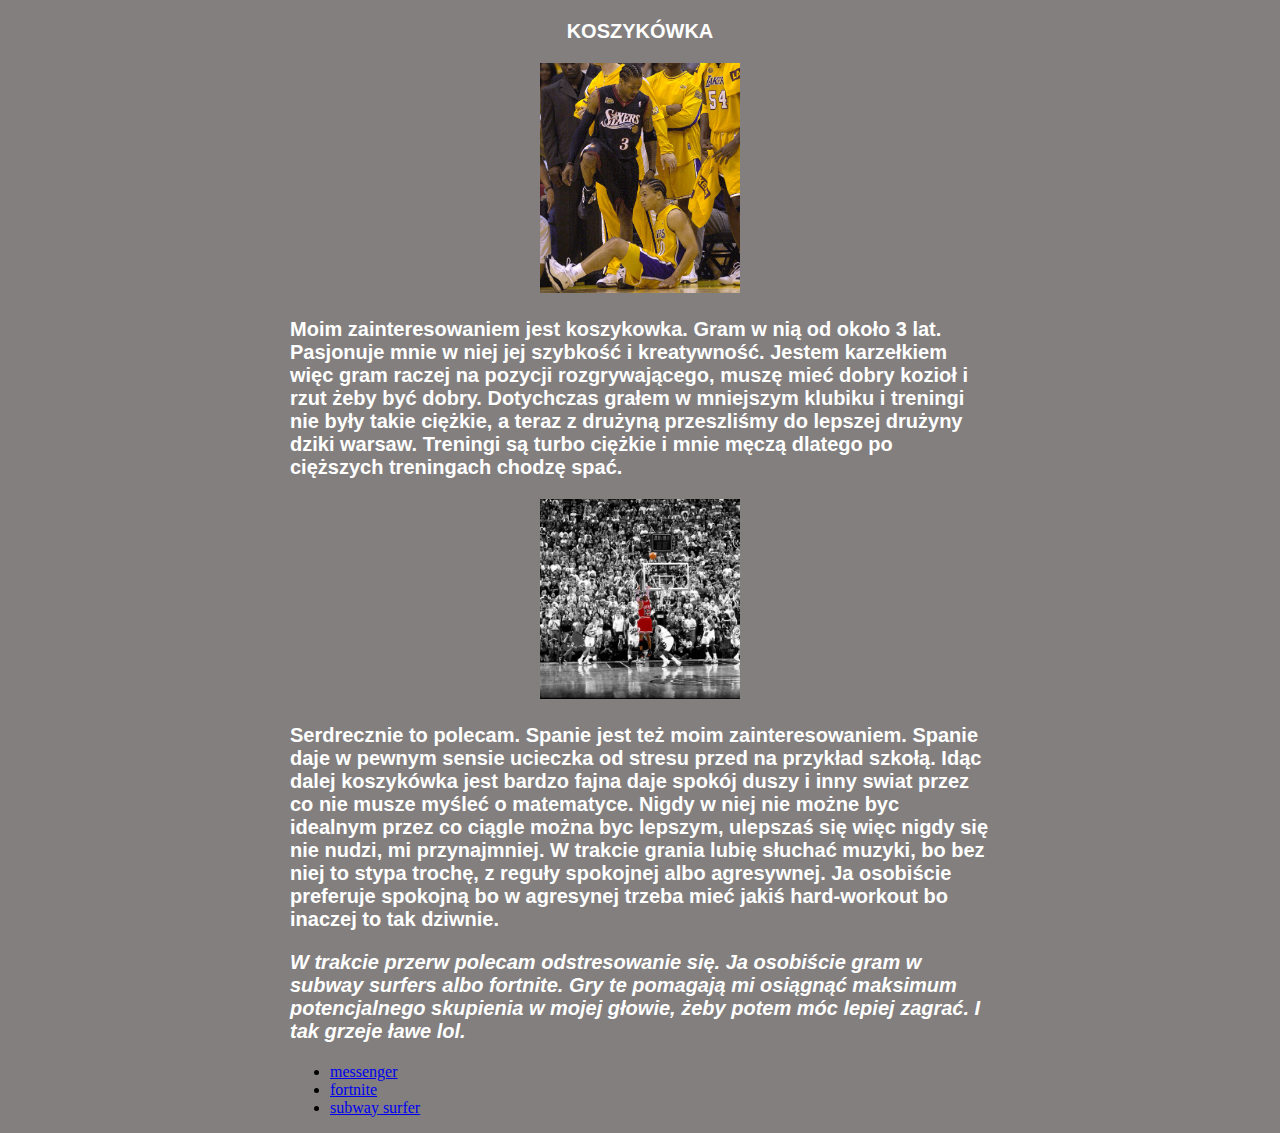
<file: index.html>
<!DOCTYPE html>
<html lang="en">
   
<head>
    <meta charset="UTF-8">
    <meta http-equiv="X-UA-Compatible" content="IE=edge">
    <meta name="viewport" content="width=device-width, initial-scale=1.0">
    <title>Document</title>
    <link rel="stylesheet" href="styl.css">
</head>
<body>
    
    <div>
    <p align="center">KOSZYKÓWKA</p>

    <p align="center"><img src="allen.png" alt=""width=200></p>

    <p>Moim zainteresowaniem jest koszykowka. Gram w nią od około 3 lat. Pasjonuje mnie w niej jej szybkość i kreatywność. Jestem karzełkiem więc gram raczej na pozycji rozgrywającego, muszę mieć dobry kozioł i rzut żeby być dobry. Dotychczas grałem w mniejszym klubiku i treningi nie były takie ciężkie, a teraz z drużyną przeszliśmy do lepszej drużyny dziki warsaw. Treningi są turbo ciężkie i mnie męczą dlatego po cięższych treningach chodzę spać.</p>

    <p align="center"><img src="jordan.jpg" alt=""width=200></p>

    <p>Serdrecznie to polecam. Spanie jest też moim zainteresowaniem. Spanie daje w pewnym sensie ucieczka od stresu przed na przykład szkołą. Idąc dalej koszykówka jest bardzo fajna daje spokój duszy i inny swiat przez co nie musze myśleć o matematyce. Nigdy w niej nie możne byc idealnym przez co ciągle można byc lepszym, ulepszaś się więc nigdy się nie nudzi, mi przynajmniej. W trakcie grania lubię słuchać muzyki, bo bez niej to stypa trochę, z reguły spokojnej albo agresywnej. Ja osobiście preferuje spokojną bo w agresynej trzeba mieć jakiś hard-workout bo inaczej to tak dziwnie.</u>   
    </p>


    <p> <i>W trakcie przerw polecam odstresowanie się. Ja osobiście gram w subway surfers albo fortnite. Gry te pomagają mi osiągnąć maksimum potencjalnego skupienia w mojej głowie, żeby potem móc lepiej zagrać. I tak grzeje ławe lol.</i> </p>
   
    <ul>
        <li><a href="https://www.messenger.com">messenger</a></li>
        <li><a href="https://www.epicgames.com/fortnite/pl">fortnite</a></li>
        <li><a href="https://subwaysurf.io">subway surfer</a></li>
        </ul>
    </body>
    </div>
</html>
</file>
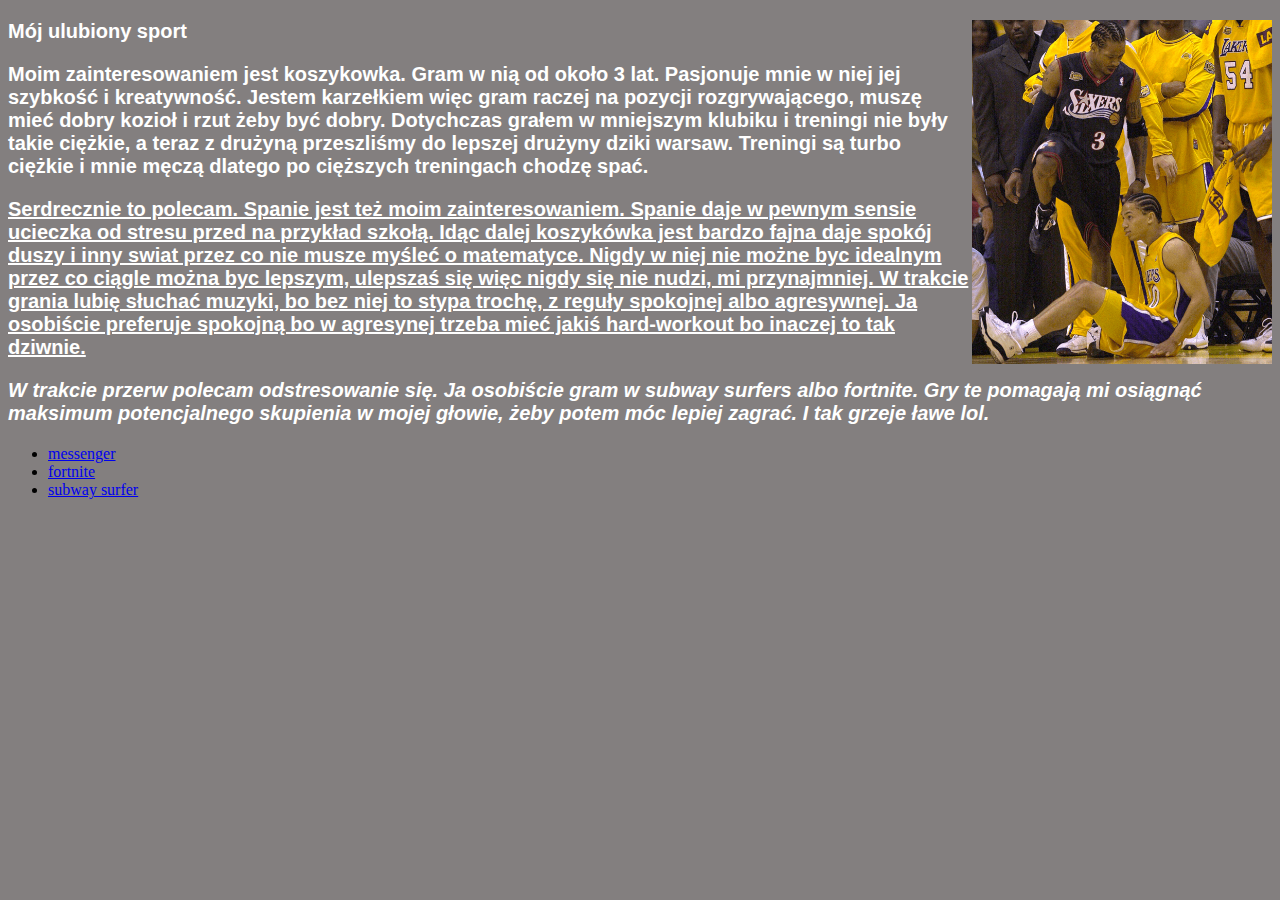
<file: hobby.html>
<!DOCTYPE html>
<html lang="en">
<head>
    <meta charset="UTF-8">
    <meta http-equiv="X-UA-Compatible" content="IE=edge">
    <meta name="viewport" content="width=device-width, initial-scale=1.0">
    <title>Document</title>
   
   <link rel="stylesheet" href="styl.css">
</head>
<body>



    <p> <b><img src="allen.png" alt=""width=300 align="right">
Mój ulubiony sport</b> </p>

    <p>   Moim zainteresowaniem jest koszykowka. Gram w nią od około 3 lat. Pasjonuje mnie w niej jej szybkość i kreatywność. Jestem karzełkiem więc gram raczej na pozycji rozgrywającego, muszę mieć dobry kozioł i rzut żeby być dobry. Dotychczas grałem w mniejszym klubiku i treningi nie były takie ciężkie, a teraz z drużyną przeszliśmy do lepszej drużyny dziki warsaw. Treningi są turbo ciężkie i mnie męczą dlatego po cięższych treningach chodzę spać.</p>
 
    <p> <u>Serdrecznie to polecam. Spanie jest też moim zainteresowaniem. Spanie daje w pewnym sensie ucieczka od stresu przed na przykład szkołą. Idąc dalej koszykówka jest bardzo fajna daje spokój duszy i inny swiat przez co nie musze myśleć o matematyce. Nigdy w niej nie możne byc idealnym przez co ciągle można byc lepszym, ulepszaś się więc nigdy się nie nudzi, mi przynajmniej. W trakcie grania lubię słuchać muzyki, bo bez niej to stypa trochę, z reguły spokojnej albo agresywnej. Ja osobiście preferuje spokojną bo w agresynej trzeba mieć jakiś hard-workout bo inaczej to tak dziwnie.</u>   
    </p>


    <p> <i>W trakcie przerw polecam odstresowanie się. Ja osobiście gram w subway surfers albo fortnite. Gry te pomagają mi osiągnąć maksimum potencjalnego skupienia w mojej głowie, żeby potem móc lepiej zagrać. I tak grzeje ławe lol.</i> </p>
   
    <ul>
        <li><a href="https://www.messenger.com">messenger</a></li>
        <li><a href="https://www.epicgames.com/fortnite/pl">fortnite</a></li>
        <li><a href="https://subwaysurf.io">subway surfer</a></li>
        </ul>
</body>
</html>
</file>
<file: styl.css>
body
{
background-color: rgb(131, 127, 127);


}


p
{
  color:rgb(255, 255, 255);
  font-weight: bold;
  font-family: 'Trebuchet MS', 'Lucida Sans Unicode', 'Lucida Grande', 'Lucida Sans', Arial, sans-serif;
  font-size: 15pt;
  
  
}

div

{
  max-width: 700px;
  
  margin:auto;
}
</file>
